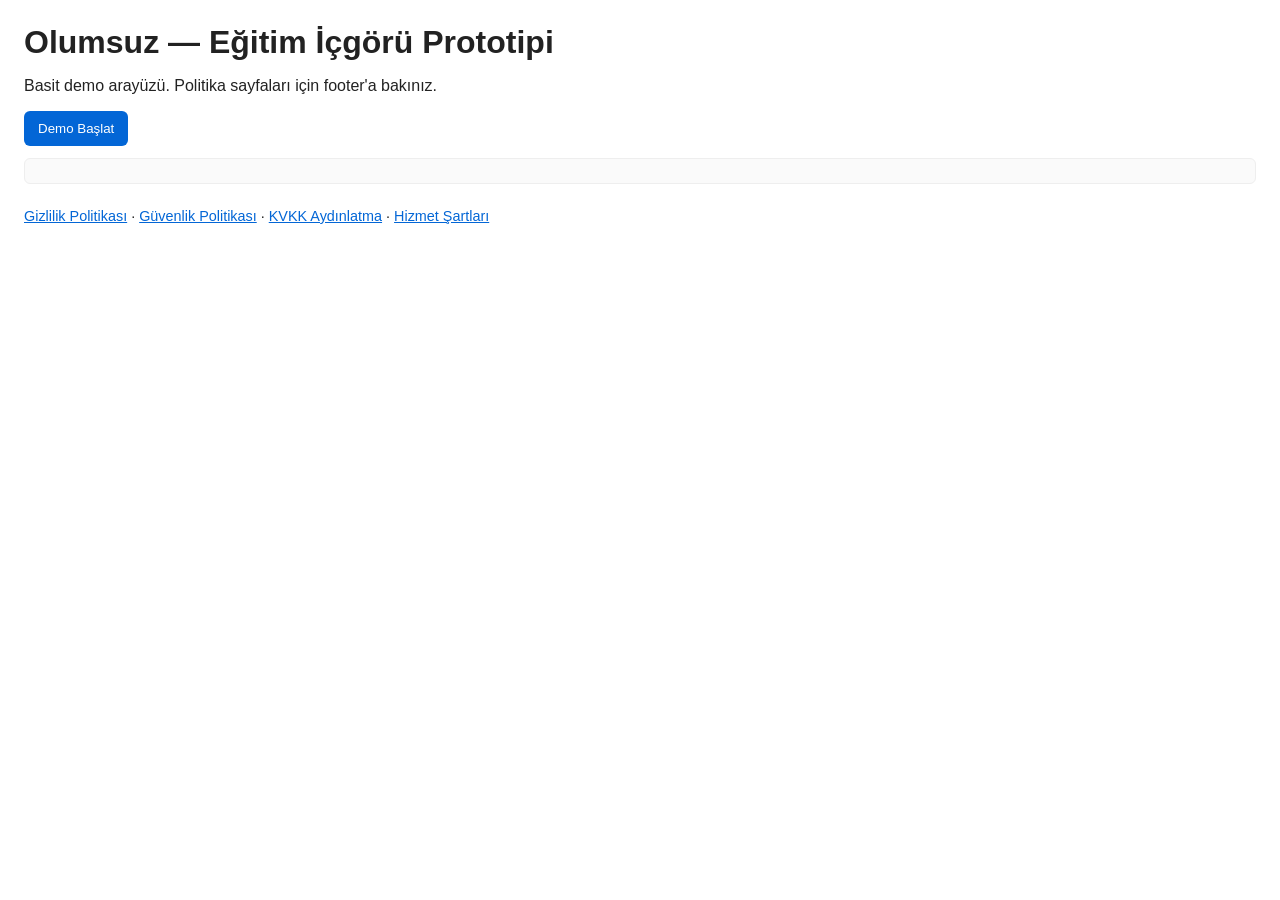
<file: index.html>
<!doctype html>
<html lang="tr">
<head>
  <meta charset="utf-8" />
  <meta name="viewport" content="width=device-width,initial-scale=1" />
  <title>Olumsuz — Eğitim Prototipi</title>
  <link rel="stylesheet" href="styles.css">
</head>
<body>
  <header>
    <h1>Olumsuz — Eğitim İçgörü Prototipi</h1>
    <p>Basit demo arayüzü. Politika sayfaları için footer'a bakınız.</p>
  </header>

  <main>
    <section id="demo">
      <button id="startBtn">Demo Başlat</button>
      <div id="output"></div>
    </section>
  </main>

  <footer>
    <a href="gizlilik-politikasi.md">Gizlilik Politikası</a> ·
    <a href="guvenlik-politikasi.md">Güvenlik Politikası</a> ·
    <a href="kvkk-aydinlatma.md">KVKK Aydınlatma</a> ·
    <a href="hizmet-sartlari.md">Hizmet Şartları</a>
  </footer>

  <script src="app.js"></script>
</body>
</html>
</file>
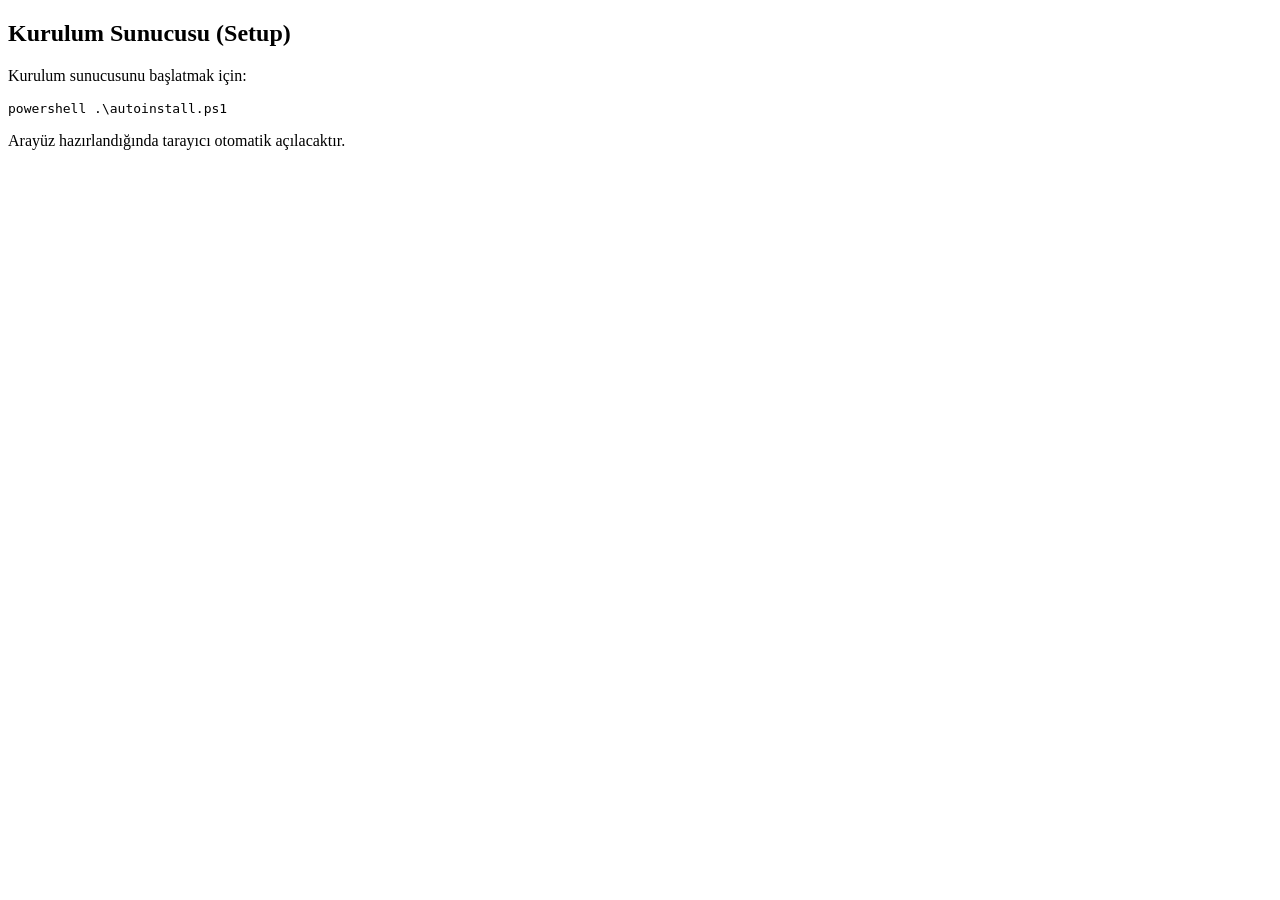
<file: setup_ui/index.html>
<!doctype html>
<html lang="tr">
<head>
  <meta charset="utf-8" />
  <meta name="viewport" content="width=device-width,initial-scale=1" />
  <title>Setup UI — Olumsuz</title>
</head>
<body>
  <h2>Kurulum Sunucusu (Setup)</h2>
  <p>Kurulum sunucusunu başlatmak için:</p>
  <pre>powershell .\autoinstall.ps1</pre>
  <p>Arayüz hazırlandığında tarayıcı otomatik açılacaktır.</p>
</body>
</html>
</file>
<file: styles.css>
body { font-family: Segoe UI, Roboto, Arial, sans-serif; margin: 24px; color:#222 }
header h1 { margin:0 0 8px 0 }
main { margin-top:16px }
#startBtn { padding:10px 14px; background:#0366d6; color:white; border:none; border-radius:6px }
#output { margin-top:12px; padding:12px; border:1px solid #eee; border-radius:6px; background:#fafafa }
footer { margin-top:24px; font-size:90% }
a { color:#0366d6 }
</file>
